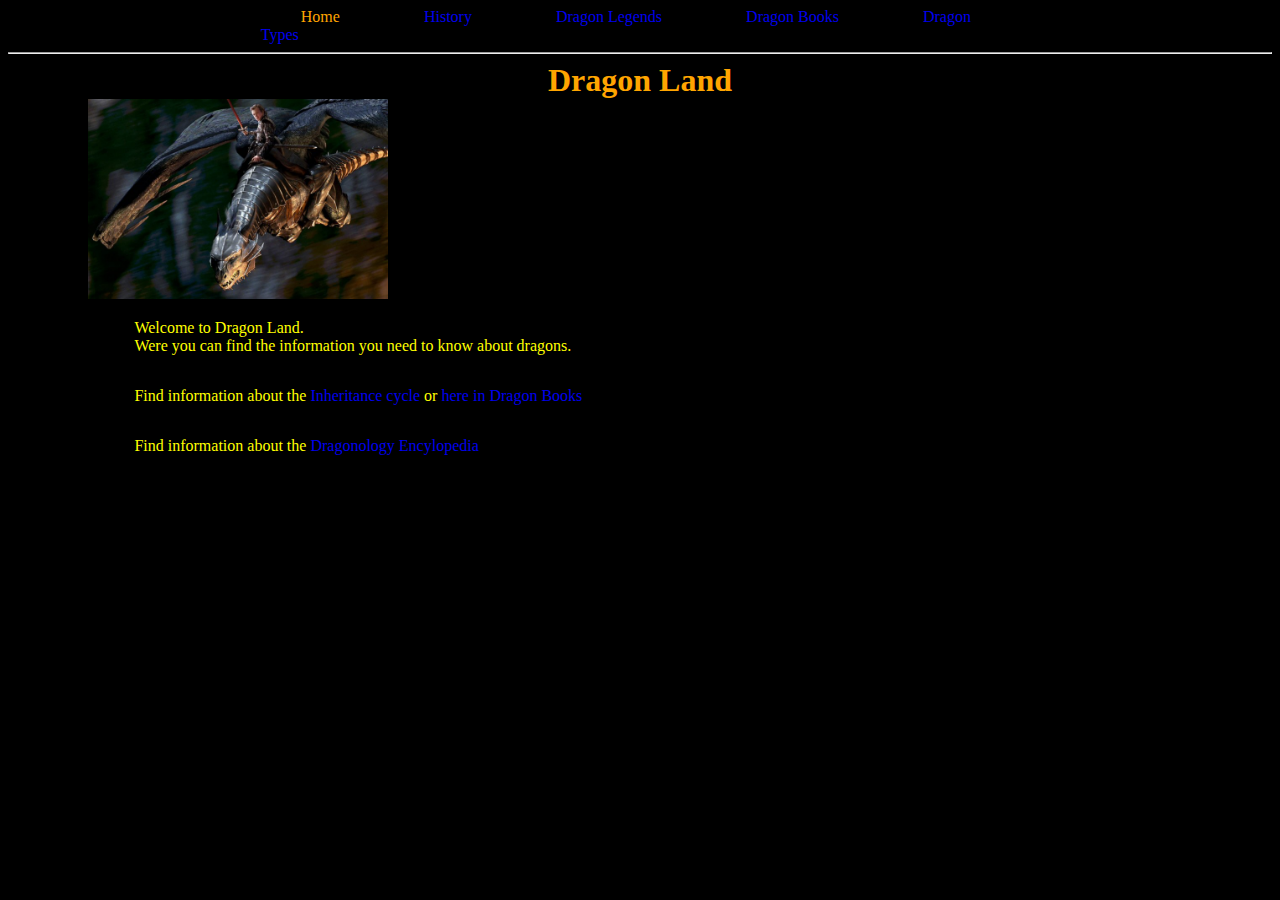
<file: index.html>
<!DOCTYPE html>
<!--Test for github-->
<html lang = "en">
	<head>
		<title>Home Page</title>
		<meta charset = "UTF-8"/>
		<link rel="stylesheet" type="text/css" href="css/myStyle.css">
	</head>

	<body>
		<div id="nav"><!-- div to style nav bar-->
			<a href="index.html" id="thisPage" class="navBar">Home</a>
			<a href="history.html" class="navBar">History</a>
			<a href="legends.html" class="navBar">Dragon Legends</a>
			<a href="book.html" class="navBar">Dragon Books</a>
			<a href="types.html" class="navBar">Dragon Types</a>
		</div>
		<hr>
		<h1>Dragon Land</h1>



		<img src="images/eragon-9.jpg" alt="picture of Eragon">
		<p class="p2">
		Welcome to Dragon Land.<br>
		Were you can find the information you need to know about dragons.
		</p>

		<p class = "p2">
			Find information about the <a href = "http://en.wikipedia.org/wiki/Inheritance_Cycle" target = _blank>
			Inheritance cycle</a> or <a href="book.html">here in Dragon Books</a>
		</p>

		<p class = "p2">
		Find information about the <a href = "http://www.amazon.com/Dragonology-Complete-Book-Dragons-Ologies/dp/0763623296" target = _blank>Dragonology Encylopedia</a>
		</p>


	</body>
</html>
</file>
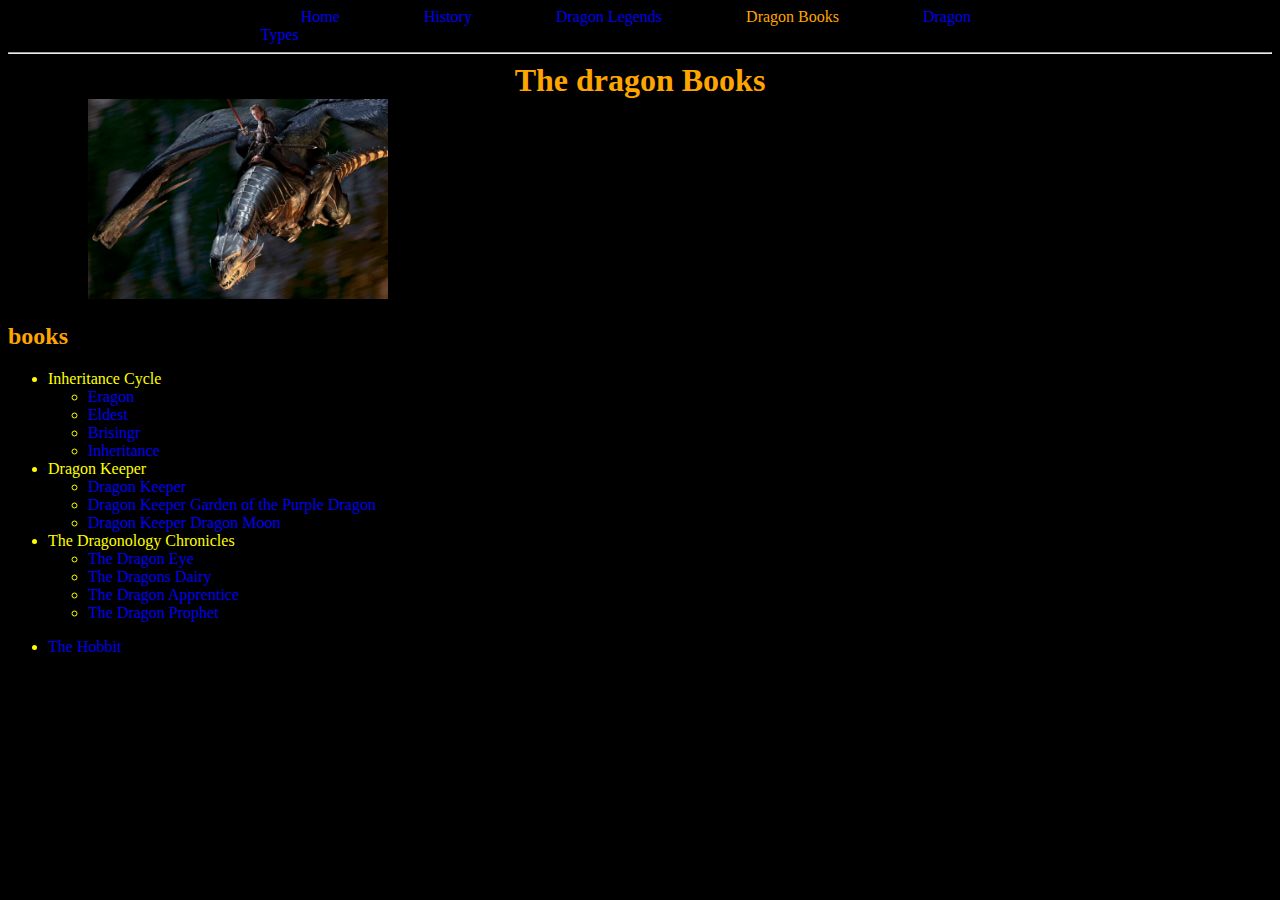
<file: book.html>
<!DOCTYPE html>
<html lang="en">
	<head>
	<title>Dragon Books</title>
	<meta charset = "UTF-8"/>
	<link rel="stylesheet" type="text/css" href="css/myStyle.css">
	</head>
	<body>
		<div id="nav"><!-- div to style nav bar-->
			<a href="index.html" class="navBar">Home</a>
			<a href="history.html" class="navBar">History</a>
			<a href="legends.html" class="navBar">Dragon Legends</a>
			<a href="book.html" id="thisPage" class="navBar">Dragon Books</a>
			<a href="types.html" class="navBar">Dragon Types</a>
		</div>
		<hr>
		<h1>The dragon Books</h1>


		<img src="images/eragon-9.jpg" alt ="picture of eragon">

		<h2>books</h2>
		<ul>
			<li>Inheritance Cycle
				<ul>
					<li><a href ="http://en.wikipedia.org/wiki/Eragon" target = _blank>Eragon</a></li>
					<li><a href ="http://en.wikipedia.org/wiki/Eldest" target = _blank>Eldest</a></li>
					<li><a href ="http://en.wikipedia.org/wiki/Brisingr" target = _blank>Brisingr</a></li>
					<li><a href ="http://en.wikipedia.org/wiki/Inheritance_(Paolini_novel)" target = _blank>Inheritance</a></li>
				</ul>
			</li>
			<li>Dragon Keeper
				<ul>
					<li><a href = "http://en.wikipedia.org/wiki/Dragonkeeper" target = _blank>Dragon Keeper</a></li>
					<li><a href = "http://en.wikipedia.org/wiki/Garden_of_the_Purple_Dragon" target = _blank>Dragon Keeper Garden of the Purple Dragon</a></li>
					<li><a href = "http://en.wikipedia.org/wiki/Dragon_Moon" target = _blank>Dragon Keeper Dragon Moon</a></li>
				</ul>
			<li>The Dragonology Chronicles
				<ul>
					<li><a href = "http://www.amazon.co.uk/Dragons-Eye-Dragonology-Chronicles/dp/1840117923/ref=sr_1_fkmr0_1?s=books&ie=UTF8&qid=1425840927&sr=1-1-fkmr0&keywords=the+dragoneye+dragonology+chronicles" target = _blank>The Dragon Eye</a></li>
					<li><a href = "http://www.amazon.co.uk/The-Dragon-Diary-Dragonology-Chronicles/dp/0763645141/ref=pd_sim_b_4?ie=UTF8&refRID=0TWQANRWGTWPATMEP1P2" target = _blank>The Dragons Dairy</a></li>
					<li><a href = "http://www.amazon.co.uk/The-Dragons-Apprentice-Dragonology-Chronicles/dp/1848770928/ref=pd_sim_b_5?ie=UTF8&refRID=13W4K9SDSBPEJXPV7ZMH" target = _blank>The Dragon Apprentice</a></li>
					<li><a href = "http://www.amazon.co.uk/The-Dragon-Prophecy-Dragonology-Chronicles/dp/1848772149/ref=pd_sim_b_1?ie=UTF8&refRID=1QD5Q7RPRE3K0XBEX3Q5" target = _blank>The Dragon Prophet</a></li>
				</ul>
			</li>


		</ul>
		<ul>
		<li><a href = "http://www.amazon.co.uk/Hobbit-J-R-Tolkien/dp/0007458428/ref=sr_1_1?s=books&ie=UTF8&qid=1425842078&sr=1-1&keywords=the+hobbit+book" target = _blank>The Hobbit</a></li>
		</ul>


	</body>
</html>
</file>
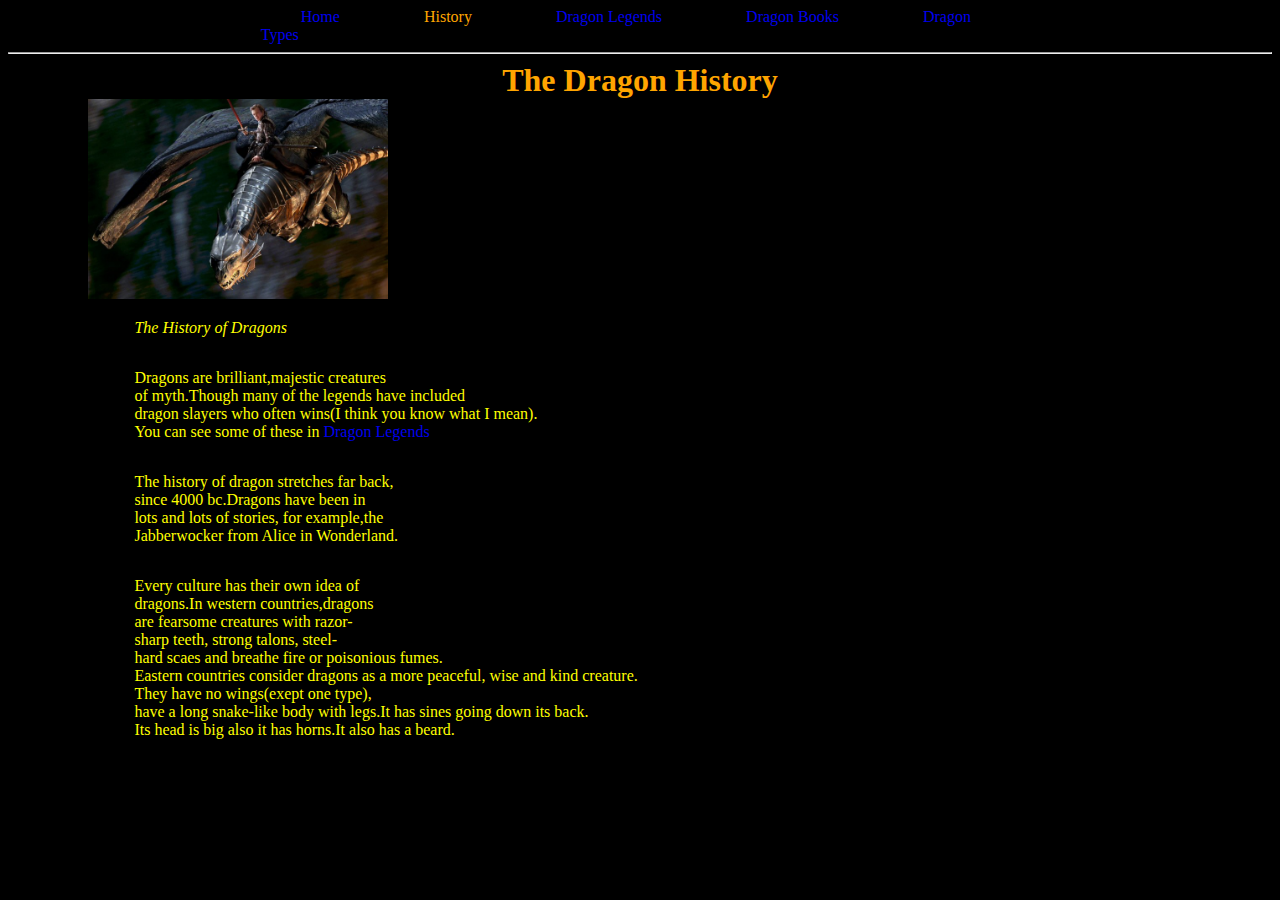
<file: history.html>
<!DOCTYPE html>
<html lang="en">
	<head>
		<title>history</title>
		<meta charset = "UTF-8"/>
		<link rel="stylesheet" type= "text/css" href="css/myStyle.css">

	</head>
	<body>
		<div id="nav"><!-- div to style nav bar-->
			<a href="index.html" class="navBar">Home</a>
			<a href="history.html" id="thisPage" class="navBar">History</a>
			<a href="legends.html" class="navBar">Dragon Legends</a>
			<a href="book.html" class="navBar">Dragon Books</a>
			<a href="types.html" class="navBar">Dragon Types</a>
		</div>


		<hr>

		<h1>The Dragon History</h1>

<img src="images/eragon-9.jpg" alt="picture of Eragon">
<p class="p2">
<em>The History of Dragons</em><br/>


</p>
<p class="p2">
Dragons are brilliant,majestic creatures <br>of myth.Though many of the legends have included<br>
dragon slayers who often wins(I think you know what I mean).<br>You can see some of these in <a href="legends.html">Dragon Legends</a>
</p>
<p class="p2">
The history of dragon stretches far back,<br>since 4000 bc.Dragons have been in <br>lots and lots of stories,
for example,the<br>Jabberwocker from Alice in Wonderland.
</p>
<p class="p2">
Every culture has their own idea of<br>dragons.In western countries,dragons<br>are fearsome creatures with razor-<br>
sharp teeth, strong talons, steel-<br>hard scaes and breathe fire or poisonious fumes.<br>Eastern countries consider
dragons as a more peaceful, wise and kind creature.<br>They have no wings(exept one type),<br>have a long snake-like
body with legs.It has sines going down its back.<br>Its head is big also it has horns.It also has a beard.
</p>


	</body>
</html>
</file>
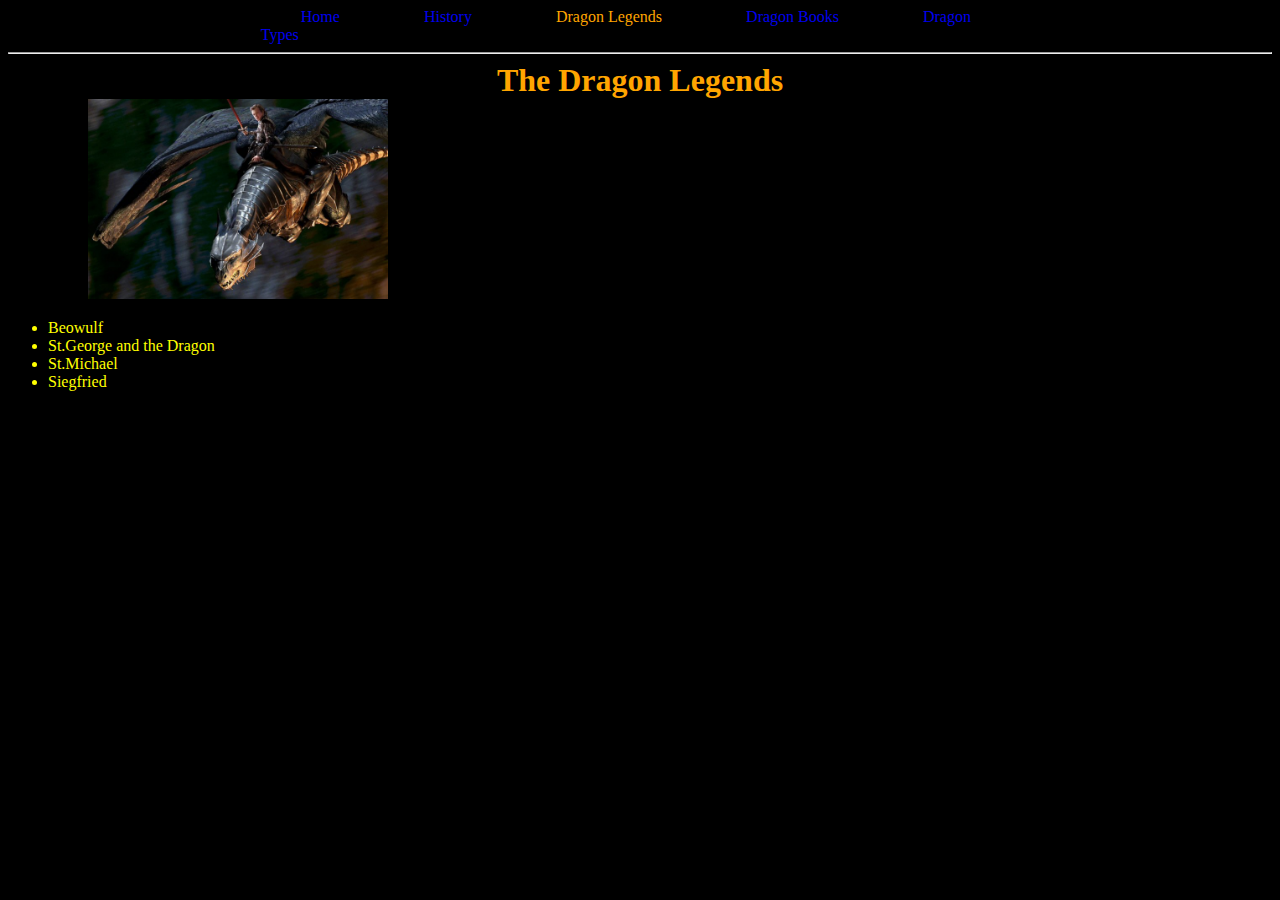
<file: legends.html>
<!DOCTYPE html>
<html lang="en">
	<head>
		<title>Dragon Legends</title>
		<meta charset = "UTF-8"/>
		<link rel="stylesheet" type="text/css" href="css/myStyle.css">
	</head>

	<body>
		<div id="nav"><!-- div to style nav bar-->
			<a href="index.html" class="navBar">Home</a>
			<a href="history.html" class="navBar">History</a>
			<a href="legends.html" id="thisPage" class="navBar">Dragon Legends</a>
			<a href="book.html" class="navBar">Dragon Books</a>
			<a href="types.html" class="navBar">Dragon Types</a>
		</div>
	<hr>
	<h1>The Dragon Legends</h1>
	<img src="images/eragon-9.jpg" alt="picture of Eragon">
	<ul>
		<li>Beowulf</li>
		<li>St.George and the Dragon</li>
		<li>St.Michael</li>
		<li>Siegfried</li>
	</ul>





	</body>
</html>
</file>
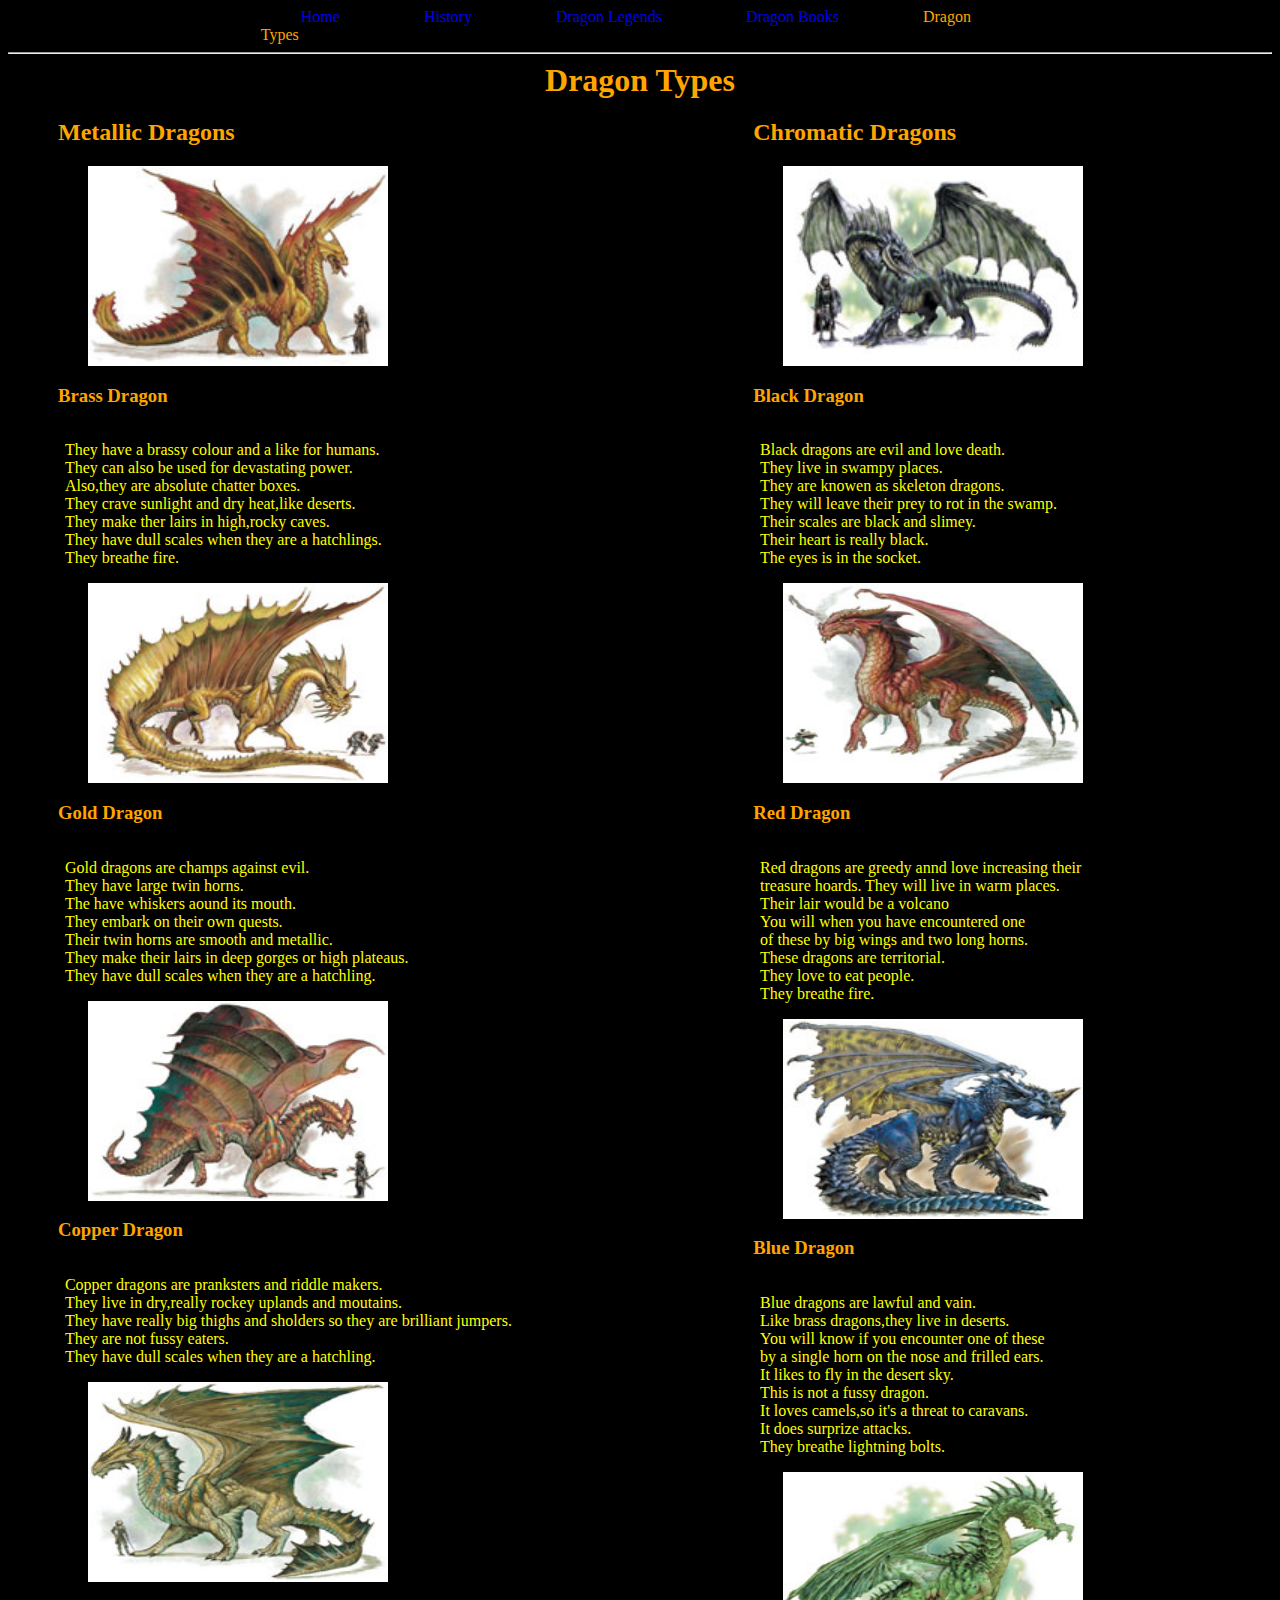
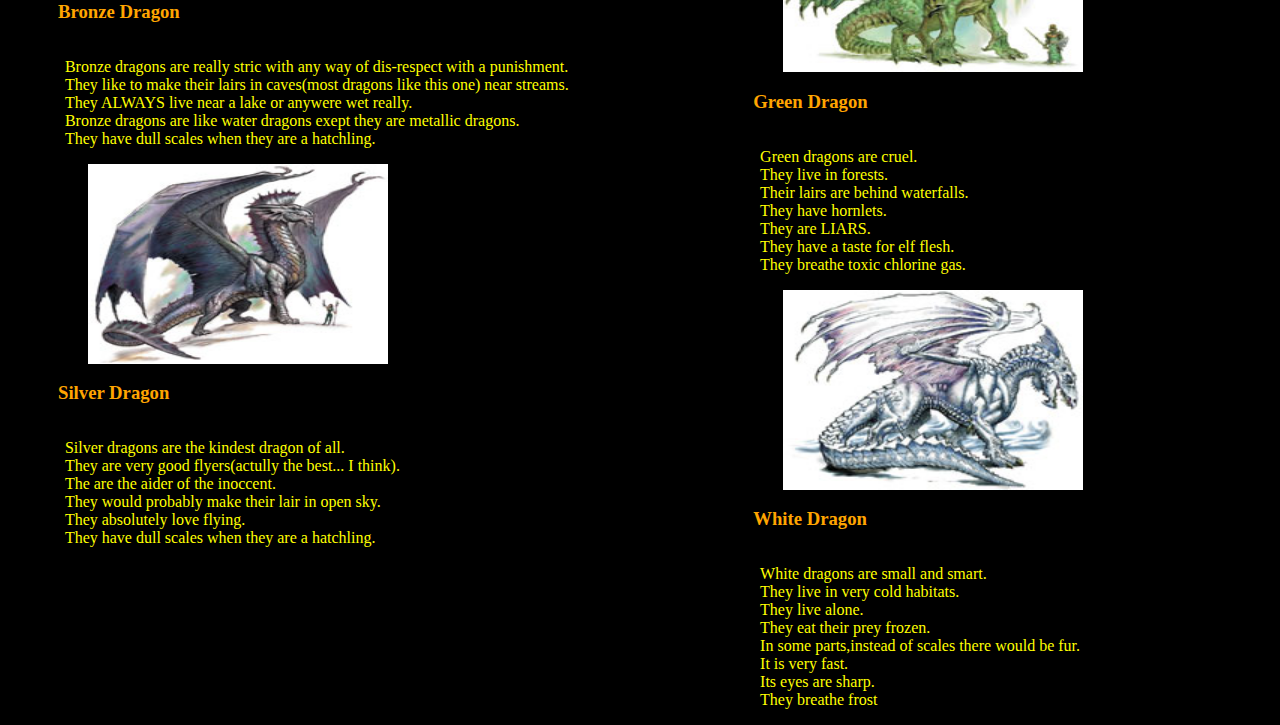
<file: types.html>
<!DOCTYPE.HTML>
<html lang="en">
	<head>
	<title>Dragon Types</title>
	<meta charset = "UTF-8"/>
	<link rel="stylesheet"type="text/css"href="css/myStyle.css">
	</head>
	<body>
		<div id="nav"><!-- div to style nav bar-->
			<a href="index.html" class="navBar">Home</a>
			<a href="history.html" class="navBar">History</a>
			<a href="legends.html" class="navBar">Dragon Legends</a>
			<a href="book.html" class="navBar">Dragon Books</a>
			<a href="types.html" id="thisPage" class="navBar">Dragon Types</a>
		</div>
		<hr>
		<h1>Dragon Types</h1>


		<div class = "leftCol">
		<h2  class = "subHead">Metallic Dragons</h2>
		<img src="images/th-brass.jpg" alt="picture of a brass dragon">
		

		<h3  class = "subHead">Brass Dragon</h3>
		<p class="p2">They have a
		brassy colour and a like for humans.<br>
		They can also be used for devastating power.<br>
		Also,they are absolute chatter boxes.<br>
		They crave sunlight and dry heat,like deserts.<br>
		They make ther lairs in high,rocky caves.<br>
		They have dull scales when they are a hatchlings.<br>
		They breathe fire.<br>
		</p>


		<img src="images/th-gold.jpg" alt="picture of a gold dragon">
		<h3  class = "subHead">Gold Dragon</h3>
		<p class="p2">Gold dragons are champs against evil.<br>
		They have large twin horns.<br>
		The have whiskers aound its mouth.<br>
		They embark on their own quests.<br>
		Their twin horns are smooth and metallic.<br>
		They make their lairs in deep gorges or high plateaus.<br>
		They have dull scales when they are a hatchling.
		</p>

		<img src="images/th-copper.jpg" alt="picture of a copper dragon">
		<h3  class = "subHead">Copper Dragon</h3>
		<p class="p2">
		Copper dragons are pranksters and riddle makers.<br>
		They live in dry,really rockey uplands and moutains.<br>
		They have really big thighs and sholders so they are brilliant
		jumpers.<br>
		They are not fussy eaters.<br>
		They have dull scales when they are a hatchling.
		</p>

		<img src="images/th-bronze.jpg" alt="picture of a bronze dragon">
		<h3  class = "subHead">Bronze Dragon</h3>
		<p class="p2">
		Bronze dragons are really stric with any way of dis-respect
		with a punishment.<br>
		They like to make their lairs in caves(most dragons like this one)
		near streams.<br>
		They ALWAYS live near a lake or anywere wet really.<br>
		Bronze dragons are like water dragons exept they are metallic dragons.<br>
		They have dull scales when they are a hatchling.
		</p>
		<img src="images/th-silver.jpg" alt="picture of a silver dragon">
		<h3  class = "subHead">Silver Dragon</h3>
		<p class="p2">
		Silver dragons are the kindest dragon of all.<br>
		They are very good flyers(actully the best... I think).<br>
		The are the aider of the inoccent.<br>
		They would probably make their lair in open sky.<br>
		They absolutely love flying.<br>
		They have dull scales when they are a hatchling.
		</p>
		</div>

		<div class = "rightCol">
		<h2  class = "subHead">Chromatic Dragons</h2>

				<img src="images/th_black.jpg" alt="picture of a black dragon">

				<h3  class = "subHead">Black Dragon</h3>
				<p class="p3">Black dragons are evil and love death.<br>
				They live in swampy places.<br>
				They are knowen as skeleton dragons.<br>
				They will leave their prey to rot in the swamp.<br>
				Their scales are black and slimey.<br>
				Their heart is really black.<br>
				The eyes is in the socket.<br>
				</p>




				<img src="images/th_red.jpg" alt="picture of a red dragon">
				<h3  class = "subHead">Red Dragon</h3>
				<p class="p3">
				Red dragons are greedy annd love increasing their<br>treasure hoards.
				They will live in warm places.<br>
				Their lair would be a volcano<br>
				You will when you have encountered one<br>of these by big wings and two long horns.<br>
				These dragons are territorial.<br>
				They love to eat people.<br>
				They breathe fire.

				</p>

				<img src="images/th_blue.jpg" alt="picture of a blue dragon">
				<h3  class = "subHead">Blue Dragon</h3>
				<p class="p3">
				Blue dragons are lawful and vain.<br>
				Like brass dragons,they live in deserts.<br>
				You will know if you encounter one of these<br>by a single horn on the nose
				and frilled ears.<br>
				It likes to fly in the desert sky.<br>
				This is not a fussy dragon.<br>
				It loves camels,so it's a threat to caravans.<br>
				It does surprize attacks.<br>
				They breathe lightning bolts.
				</p>

				<img src="images/th_green.jpg" alt="picture of a greenn dragon">
				<h3 class = "subHead">Green Dragon</h3>
				<p class="p3">
				Green dragons are cruel.<br>
				They live in forests.<br>
				Their lairs are behind waterfalls.<br>
				They have hornlets.<br>
				They are LIARS.<br>
				They have a taste for elf flesh.<br>
				They breathe toxic chlorine gas.
				</p>
				<img src="images/th_white.jpg" alt="picture of a white dragon">
				<h3  class = "subHead">White Dragon</h3>
				<p class="p3">
				White dragons are small and smart.<br>
				They live in very cold habitats.<br>
				They live alone.<br>
				They eat their prey frozen.<br>
				In some parts,instead of scales there would be fur.<br>
				It is very fast.<br>
				Its eyes are sharp.<br>
				They breathe frost
				</p>
		</div>

	</body>
</html>
</file>
<file: css/myStyle.css>
body{
    background-color: black;
}

p{
	float: right;
	width: 30%;
	color: yellow;
}

h1, h2, h3, h4, h5, h6{color: orange;}

a{
	text-decoration: none;
}

a:hover{
	background-color: yellow;
}

a:visited{
	color: red;
}

img{
	width: 300px;
	height: 200px;
	margin-left: 80px;
}

#thisPage{
	color: orange;
}

li{
	color: yellow;
}

.nav li{
	list-style: none;
	display: inline;
}
.p1{
	clear: both;
	float: right;
	width: 90%;
	/*margin-top: -150px;*/
	margin-right: 70px;
}
.img{
	clear: both;
	float: left;
	width: 30%;
	margin-left: 450px;
}
.h2{
	clear: both;
	float: right;
	width: 90%;
	/*margin-top: -175px;*/
	margin-right: 70px;
}
h1{
	margin: auto;
	text-align: center;
	
}
.p2{
	clear: both;
	float: right;
	width: 90%;
}
.p3{
	float: right;
	width: 90%;
	
}

h5{
	clear: both;
	float: left;


}
.leftCol{
	clear: both;
	float: left;
	width: 45%;
}

.rightCol{
	float: right;
	width: 45%;
}

.subHead{
	margin-left: 50px;
}
.navBar{
	padding-right: 40px;
	padding-left: 40px;
}
#nav{margin: auto;/*automatically sets the margin the same both sides*/
	width: 60%;
	}
</file>
